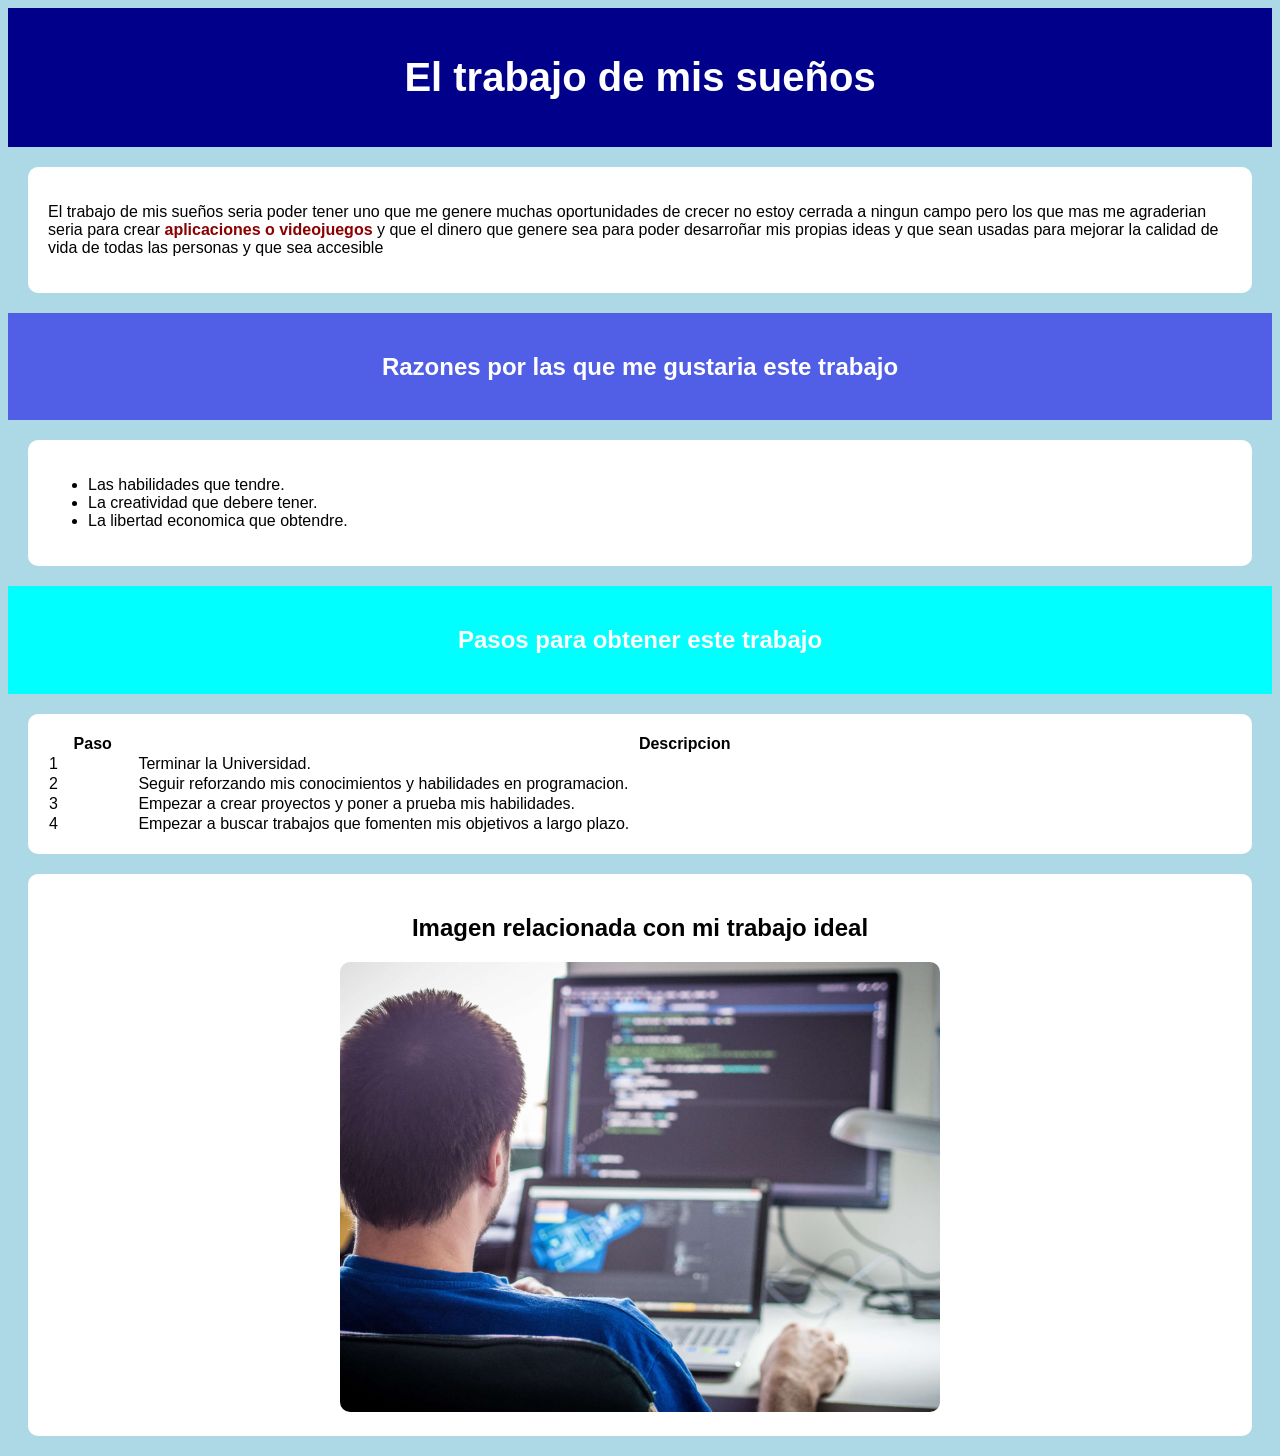
<file: index.html>
<!DOCTYPE html>
<html lang="es">

<head>
    <meta charset="UTF-8">
    <title>El trabajo de mis sueños</title>
    <link rel="stylesheet" href="estilos.css">
</head>

<body>
   
   <div class="titulo">
        <h1 id="titulo-principal">
            El trabajo de mis sueños
        </h1>
   </div>

   <div class="parrafo">
        <p>
        El trabajo de mis sueños seria poder tener uno que me genere muchas oportunidades de crecer  
        no estoy cerrada a ningun campo pero los que mas me agraderian seria para crear 
        <span class="resaltado">
        aplicaciones o videojuegos
        </span>
        y que el dinero que genere sea para poder desarroñar mis propias ideas y que sean usadas para mejorar la calidad de vida de todas las personas y 
        que sea accesible
        </p>
   </div>

   <div class="razones">
        <h2>Razones por las que me gustaria este trabajo</h2>
    </div>
    <div class="lista">
        <ul>
            <li>Las habilidades que tendre.</li>
            <li>La creatividad que debere tener.</li>
            <li>La libertad economica que obtendre.</li>
        </ul>
    </div>
    <div class="tabla">
        <h2> Pasos para obtener este trabajo</h2>
    </div>
    <div class="pasos">
        <table>
            
            <tr>
                <th>Paso</th>
                <th>Descripcion</th>
            </tr>
            <tr>
                <td>1</td>
                <td>Terminar la Universidad.</td>
            </tr>
            <tr>
                <td>2</td>
                <td>Seguir reforzando mis conocimientos y habilidades en programacion.</td>  
            </tr>
            <tr>
                <td>3</td>
                <td>Empezar a crear proyectos y poner a prueba mis habilidades.</td>
            </tr>
            <tr>
                <td>4</td>
                <td>Empezar a buscar trabajos que fomenten mis objetivos a largo plazo.</td>
            </tr>
            
        </table>
    </div>
    <div class="imagen">
        <h2>Imagen relacionada con mi trabajo ideal</h2>
        <img src="programacion.jpg" alt="Desarrollo de software">
    </div>
</body>

</html>
</file>
<file: estilos.css>
body{
    background-color: lightblue;
    font-family: Arial;
}
.titulo{
    background-color: darkblue;
    color: white;
    text-align: center;
    padding: 20px;
}
.parrafo{
    background-color: white;
    margin: 20px;
    padding: 20px;
    border-radius: 10px;

}
.razones{
    background-color: rgba(42, 42, 231, 0.699);
    color: white;
    text-align: center;
    padding: 20px;
}
.lista{
    background-color: white;
    margin: 20px;
    padding: 20px;
    border-radius: 10px;
}
#titulo-principal{
    font-size: 40px;
}
.resaltado{
    color: darkred;
    font-weight: bold;
}
.tabla{
    background-color: aqua;
    color: white;
    text-align: center;
    padding: 20px;
}
.pasos{
    background-color: white;
    margin: 20px;
    padding: 20px;
    border-radius: 10px;
}
table{
    width: 100%;
    border-collapse: collapse;
}
.imagen{
    background-color: white;
    margin: 20px;
    padding: 20px;
    text-align: center;
    border-radius: 10px;
}
img{
    width: 600px;
    height: 450px;
    border-radius: 10px;
}
</file>
